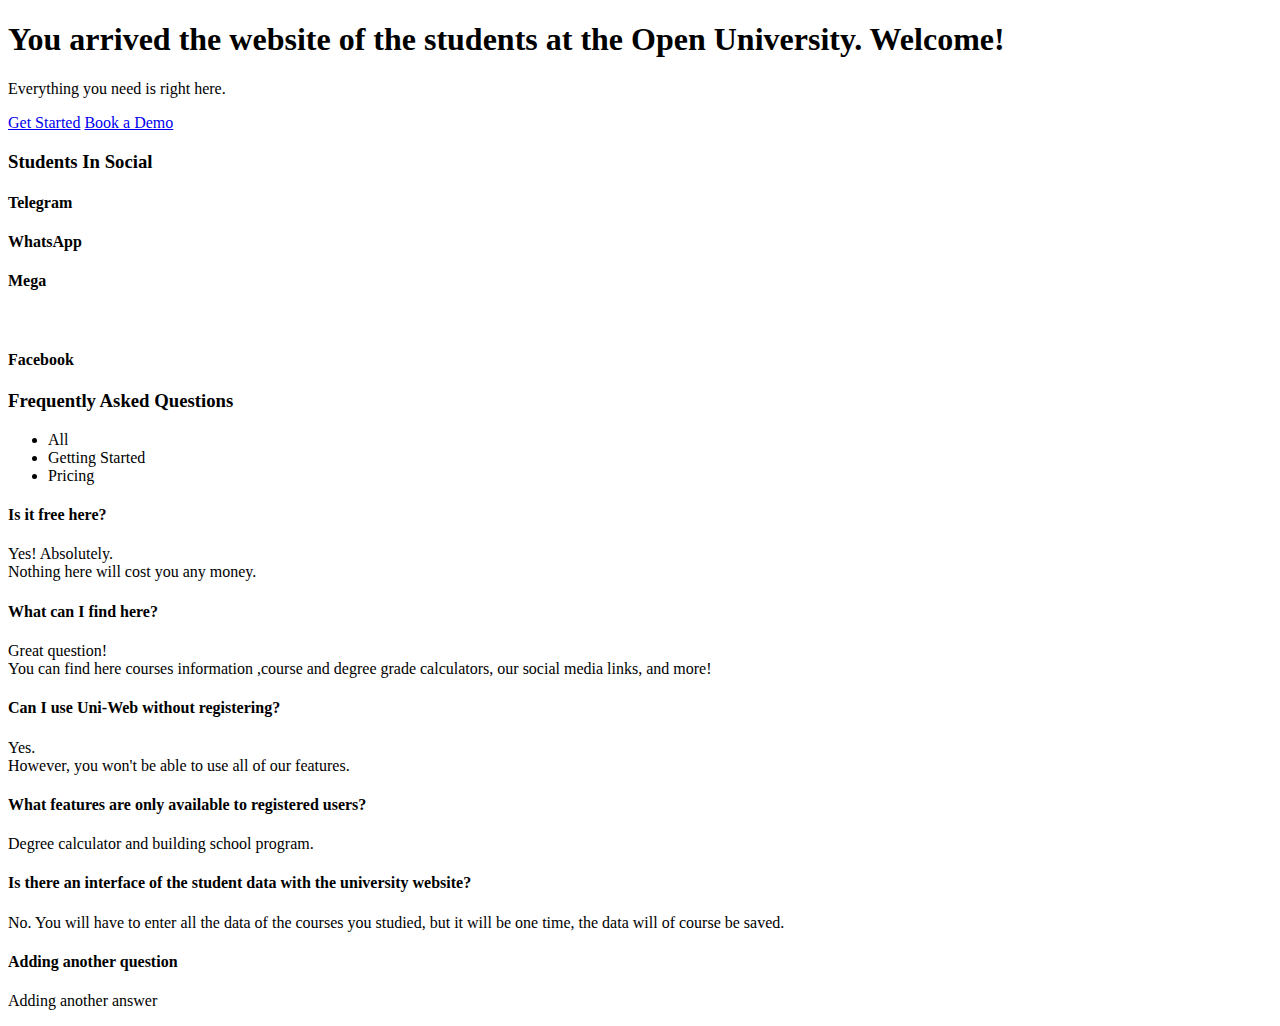
<file: src/main/resources/templates/index.html>
<!DOCTYPE html>
<html lang="en"
      xmlns:th="http://thymeleaf.org"
      xmlns:layout="http://www.ultra.net.nz/thymeleaf/layout"
      layout:decorate="~{layout}">
<head>
    <meta charset="UTF-8" />
    <meta name="viewport"
          content="width=device-width, initial-scale=1.0" />
    <title>Uni Web</title>


</head>
<body layout:fragment="body">
    
    <!-- Hero -->
    <section class="hero">
        <div class="container">
            <div class="hero-content">
                <h1 class="hero-heading text-xxl">
                    You arrived the website of the students at the Open University. Welcome!
                </h1>
                <p class="hero-text">
                    Everything you need is right here.
                </p>
                <div class="hero-buttons">
                    <a href="#"
                       class="btn btn-primary">Get Started</a>
                    <a href="#"
                       class="btn"
                    ><i class="fas fa-laptop"></i> Book a Demo</a
                    >
                </div>
            </div>
        </div>
    </section>
    
    <!-- Testimonials -->
    <section class="testimonials bg-black">
        <div class="container-xsm">
            <h3 class="testimonials-heading text-xl">
                Students In Social
            </h3>
            <div class="testimonials-grid">
                <div class="card">
                    <h4 class="card-title">Telegram</h4>
                    <a target="_blank"
                       href="https://t.me/OpenuCS">
                        <i class="card-icon telegram fa-brands fa-telegram"
                        ></i></a>
                </div>
                
                <div class="card">
                    <h4 class="card-title">WhatsApp</h4>
                    <a target="_blank"
                       href="https://api.whatsapp.com/send/?phone=97297782222&text&type=phone_number&app_absent=0">
                        <i class="card-icon whatsApp fa-brands fa-whatsapp"
                        ></i></a>
                </div>
                
                <div class="card">
                    <h4 class="card-title">Mega</h4>
                    <a target="_blank"
                       href="https://mega.nz/folder/0Sg0iD4B#0OPF1JJgFjtYoJuStlsCtA">
                        <img th:src="@{/images/mega.png}"
                             class="card-icon"
                        ></img></a>
                </div>
                <div class="card">
                    <h4 class="card-title">Facebook</h4>
                    <a target="_blank"
                       href="https://www.facebook.com/groups/cs.students.openu?locale=he_IL">
                        <i class="card-icon facebook fa-brands fa-facebook"
                        ></i></a>
                </div>
            </div>
        </div>
    </section>
    
    
    <!-- FAQ -->
    <section id="questions"
             class="faq bg-light">
        <div class="container-sm">
            <h3 class="text-xl text-center">Frequently Asked Questions</h3>
            <ul class="faq-menu">
                <li class="active">All</li>
                <li>Getting Started</li>
                <li>Pricing</li>
            </ul>
            <div class="faq-content">
                <div class="faq-group">
                    <div class="faq-group-header">
                        <h4 class="text-md">
                            Is it free here?
                        </h4>
                        <i class="fas fa-minus"></i>
                    </div>
                    <div class="faq-group-body open">
                        <p>
                            Yes! Absolutely. <br>Nothing here will cost you any money.
                        </p>
                    </div>
                </div>
                
                <div class="faq-group">
                    <div class="faq-group-header">
                        <h4 class="text-md">
                            What can I find here?
                        </h4>
                        <i class="fas fa-plus"></i>
                    </div>
                    <div class="faq-group-body">
                        <p>
                            Great question!<br>You can find here courses information ,course and degree grade
                            calculators, our social media links, and more!
                        </p>
                    </div>
                </div>
                
                <div class="faq-group">
                    <div class="faq-group-header">
                        <h4 class="text-md">
                            Can I use Uni-Web without registering?
                        </h4>
                        <i class="fas fa-plus"></i>
                    </div>
                    <div class="faq-group-body">
                        <p>
                            Yes. <br>However, you won't be able to use all of our features.
                        </p>
                    </div>
                </div>
                
                <div class="faq-group">
                    <div class="faq-group-header">
                        <h4 class="text-md">
                            What features are only available to registered users?
                        </h4>
                        <i class="fas fa-plus"></i>
                    </div>
                    <div class="faq-group-body">
                        <p>
                            Degree calculator and building school program.
                        </p>
                    </div>
                </div>
                
                <div class="faq-group">
                    <div class="faq-group-header">
                        <h4 class="text-md">Is there an interface of the student data with the university website?</h4>
                        <i class="fas fa-plus"></i>
                    </div>
                    <div class="faq-group-body">
                        <p>
                            No.
                            You will have to enter all the data of the courses you studied, but it will be one time, the
                            data will of course be saved.
                        </p>
                    </div>
                </div>
                
                <div class="faq-group">
                    <div class="faq-group-header">
                        <h4 class="text-md">
                            Adding another question
                            <!--                   TODO         -->
                        </h4>
                        <i class="fas fa-plus"></i>
                    </div>
                    <div class="faq-group-body">
                        <p>
                            Adding another answer
                            <!--                   TODO         -->
                        
                        </p>
                    </div>
                </div>
            </div>
        </div>
    </section>


</body>
</html>
</file>
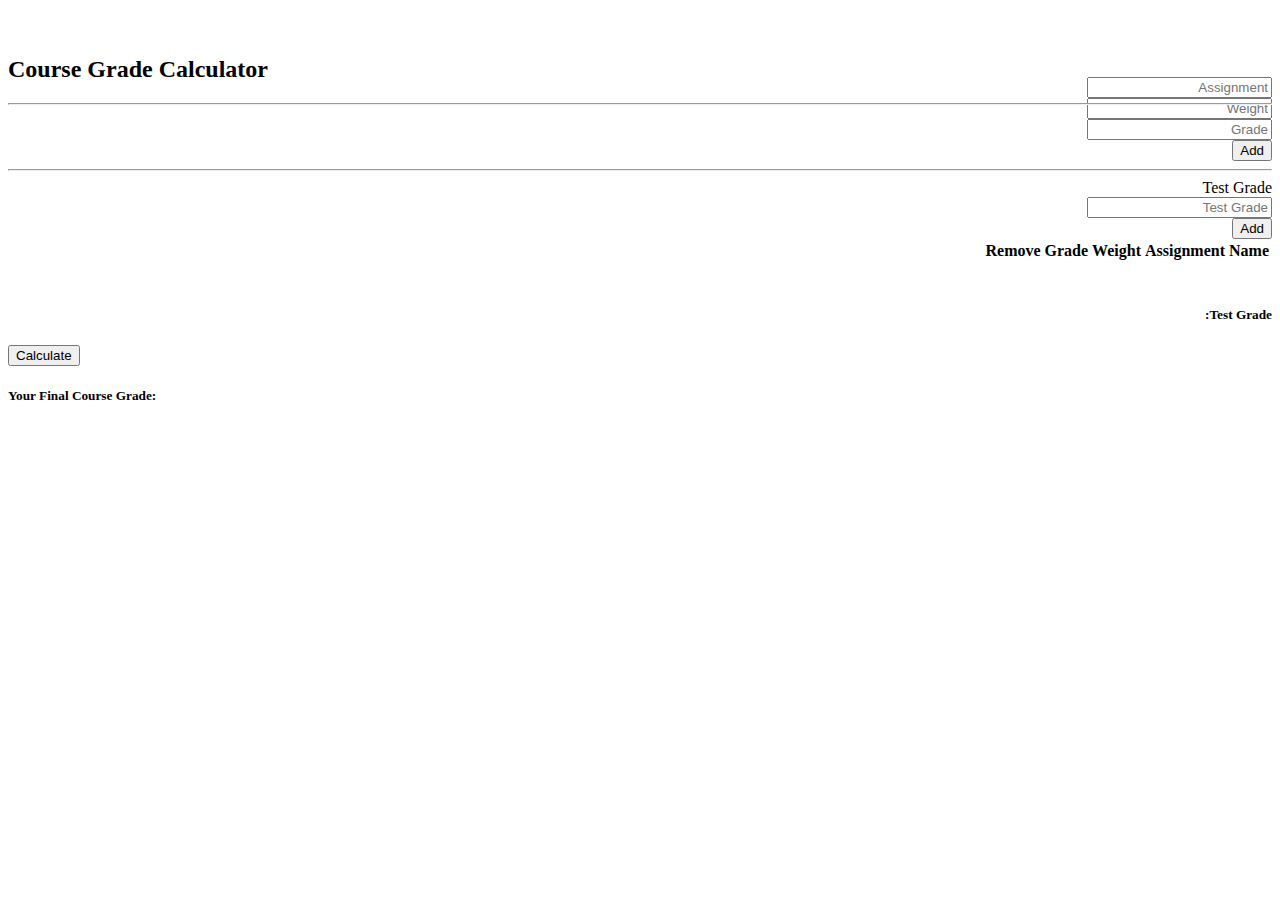
<file: src/main/resources/templates/calculator.html>
<!DOCTYPE html>
<html lang="en"
      xmlns:th="http://www.thymeleaf.org"
      xmlns:layout="http://www.ultraq.net.nz/thymeleaf/layout"
      layout:decorate="~{layout}">
<head>
    <meta charset="UTF-8">
    <meta name="viewport"
          content="width=device-width, initial-scale=1">
    <!--    <script src="../static/js/input.js"></script>-->
    
    <title>Course Grade Calculator</title>
</head>
<body layout:fragment="body">
    
    
    <!--    Title-->
    <div class="container"
         style="position: sticky; top: 56px; z-index: 1000; ">
        <section class="p-5 p-lg-0 pt-lg-5 text-sm-start">
            <h2 class="text-center color ">Course Grade Calculator </h2>
            <hr>
            <!-- Additional content in the section -->
        </section>
    </div>
    
    <!--    Form-->
    <section class="p-5 p-lg-0 pt-lg-5 ">
        <div class="half-width-container"
             dir="rtl">
            <form action="#"
                  th:action="@{/course-grade/calculator}"
                  th:object="${assignment}"
                  method="POST">
                <div class="row g-3">
                    <div class="col">
                        <!--                        <label class="form-label">Assignment Name:</label>-->
                        <input class="form-control"
                               type="text"
                               th:field="*{name}"
                               placeholder="Assignment"
                               required>
                    </div>
                    <div class="col">
                        <!--                        <label class="form-label">Weight:</label>-->
                        <input class="form-control"
                               type="number"
                               th:field="*{weight}"
                               placeholder="Weight"
                               required>
                    </div>
                    <div class="col">
                        <!--                        <label class="form-label">Grade:</label>-->
                        <input class="form-control"
                               type="number"
                               th:field="*{grade}"
                               placeholder="Grade"
                               required>
                    
                    </div>
                    
                    <div class="col">
                        <button type="submit"
                                class="btn btn-light">Add
                        </button>
                    </div>
                </div>
            
            
            </form>
            
            
            <hr>
        </div>
        
        
        <div class="half-width-container"
             dir="rtl">
            <form action="#"
                  th:action="@{/course-grade/addTest}"
                  th:object="${coursegrade}"
                  method="POST">
                <div class="row g-3">
                    <div class="col text-center">
                        <label class="col-form-label">Test Grade</label>
                    </div>
                    <div class="col-6">
                        <input class="form-control"
                               type="number"
                               th:field="*{testGrade}"
                               placeholder="Test Grade"
                               required>
                    </div>
                    <div class="col">
                        <button type="submit"
                                class="btn btn-light">Add
                        </button>
                    
                    </div>
                </div>
            </form>
        
        </div>
    
    </section>
    
    <!--    Table-->
    <section class="p-5 p-lg-0 pt-lg-5 text-center ">
        <div class="half-width-container"
             dir="rtl">
            <table class="table table-striped "
                   th:if="${!coursegrade.assignments.isEmpty()}">
                <thead>
                <tr>
                    <th>Assignment Name</th>
                    <th>Weight</th>
                    <th>Grade</th>
                    <th>Remove</th>
                </tr>
                </thead>
                <tbody>
                <tr th:each="tempAssignment : ${assignments}">
                    <td class="col-3"
                        th:text="${tempAssignment.name}"></td>
                    <td class="col-3"
                        th:text="${tempAssignment.weight.intValue()}"></td>
                    <td class="col-3"
                        th:text="${tempAssignment.grade.intValue()}"></td>
                    <td>
                        <a th:href="@{/course-grade/remove(id=${tempAssignment.id})}">
                            <i class="bi bi-x-circle red-icon"></i></a>
                    </td>
                </tr>
                </tbody>
            </table>
            
            <!-- Display Test Grade -->
            <br>
            <div th:if="${coursegrade.testGrade != null}"
                 dir="rtl">
                <h5>
                    Test Grade: <span th:text="${coursegrade.testGrade.intValue()}"></span>
                </h5>
            </div>
        </div>
    </section>
    
    <!--   Calc Button-->
    <section class="m-5"
             th:if="${coursegrade.testGrade != null && !coursegrade.assignments.isEmpty()}">
        <div class="half-width-container text-center">
            <form action="#"
                  th:action="@{/course-grade/calc}"
                  method="POST">
                <button type="submit"
                        class="btn btn-success custom-btn-width">
                    Calculate
                </button>
            </form>
        
        </div>
    </section>
    
    <!-- Display Grade -->
    <section th:if="${coursegrade.courseFinalGrade != null}"
             class="m-5">
        <div class="half-width-container text-center">
            <div>
                <h5 class="primary">
                    Your Final Course Grade:<span th:text="${coursegrade.courseFinalGrade}"></span>
                </h5>
            </div>
        </div>
    </section>
    
    <!--    <script src="https://cdn.jsdelivr.net/npm/bootstrap@5.3.0/dist/js/bootstrap.bundle.min.js"></script>-->
    <!--    <script src="https://cdnjs.cloudflare.com/ajax/libs/font-awesome/5.15.1/js/all.min.js"-->
    <!--            integrity="sha384-xRtP9ZHvRyzy0fzzy2ndszHg5Hz6qzA7qz8c7nF4L1Fh9SKC2dJEdD0xI4TEtW2S"-->
    <!--            crossorigin="anonymous"></script>-->
    <script>
        // You can add your form submission logic here
        document.getElementById('contactForm').addEventListener('submit', function (event) {
            event.preventDefault();
            // Add your form submission logic here
        });
    </script>

</body>
</html>
</file>
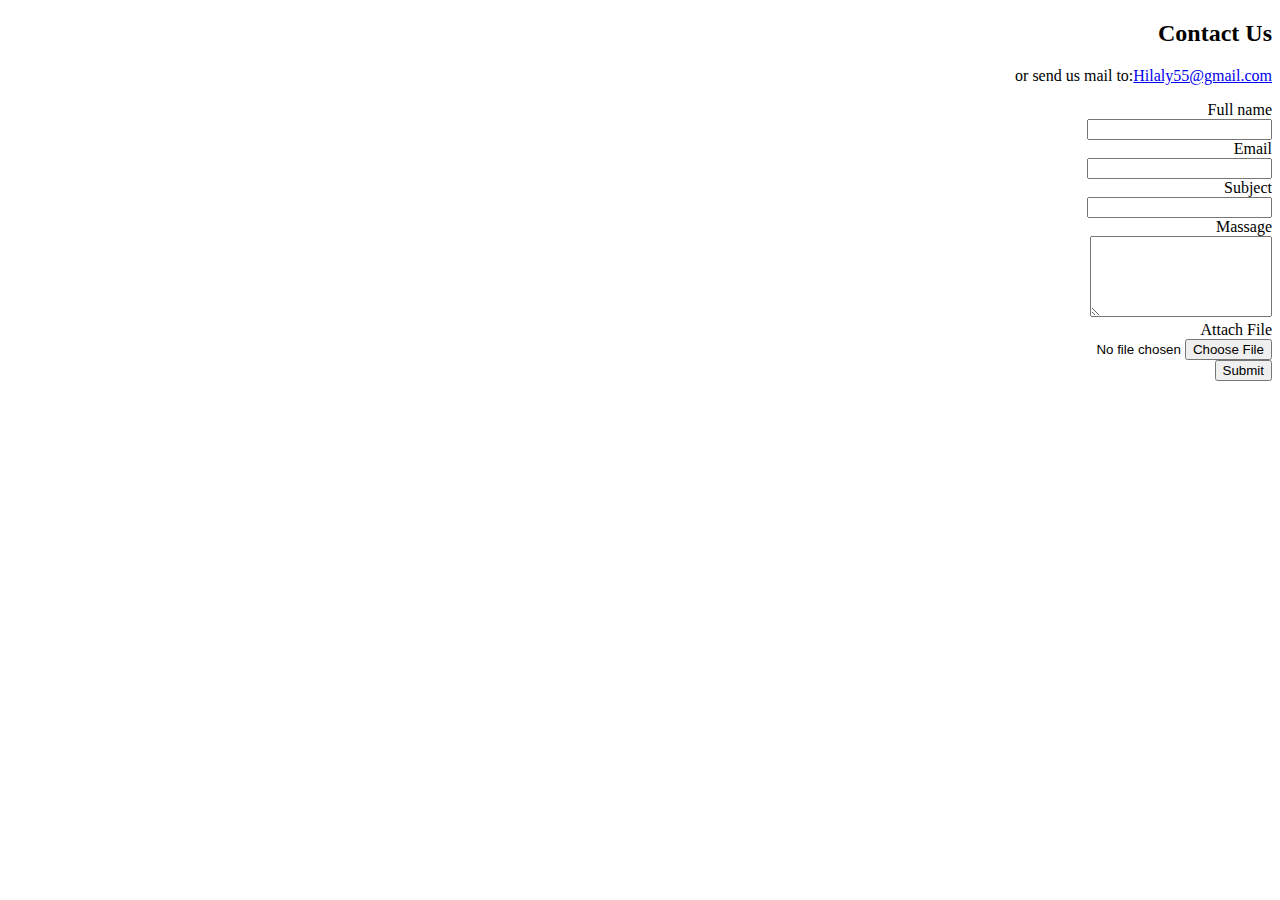
<file: src/main/resources/templates/contact-form.html>
<!DOCTYPE html>
<html lang="en"
      xmlns:th="http://www.thymeleaf.org"
      xmlns:layout="http://www.ultraq.net.nz/thymeleaf/layout"
      layout:decorate="~{layout}">

<head>
    <meta charset="UTF-8">
    
    <meta name="viewport"
          content="width=device-width, initial-scale=1, shrink-to-fit=no">
    
    <title>Contact</title>

</head>
<body layout:fragment="body"
      class="d-flex flex-column h-100">
    
    
    <section class="p-5 p-lg-0 pt-lg-5 ">
        <div class="contact-container"
             dir="rtl">
            <div class="row justify-content-center">
                <div class="col-md-8">
                    <div class="card">
                        <div class="card-header bg-primary text-white">
                            <h2 class="card-title text-center">Contact Us</h2>
                        </div>
                        <div class="card-body">
                            <p class="mb-4">or send us mail
                                            to:<a href="mailto:hilaly55@gmail.com">Hilaly55@gmail.com</a>
                            </p>
                            <form th:action="@{/contact}"
                                  id="contactForm"
                                  method="POST"
                                  enctype="multipart/form-data">
                                <div class="mb-3">
                                    <label for="fullName"
                                           class="form-label">Full name</label>
                                    <div class="input-group">
                                        <span class="input-group-text"><i class="bi bi-person"></i></span>
                                        <input type="text"
                                               class="form-control form-control-sm"
                                               id="fullName"
                                               name="fullName"
                                               required>
                                    </div>
                                </div>
                                <div class="mb-3">
                                    <label for="email"
                                           class="form-label">Email</label>
                                    <div class="input-group">
                                        <span class="input-group-text"><i class="bi bi-envelope"></i></span>
                                        <input type="email"
                                               class="form-control form-control-sm"
                                               id="email"
                                               name="email"
                                               required>
                                    </div>
                                </div>
                                <div class="mb-3">
                                    <label for="subject"
                                           class="form-label">Subject</label>
                                    <div class="input-group">
                                        <span class="input-group-text"><i class="bi bi-card-text"></i></span>
                                        <input type="text"
                                               class="form-control form-control-sm"
                                               id="subject"
                                               name="subject"
                                               required>
                                    </div>
                                </div>
                                <div class="mb-3">
                                    <label for="content"
                                           class="form-label">Massage</label>
                                    <div class="input-group">
                                        <span class="input-group-text"><i class="bi bi-textarea-resize"></i></span>
                                        <textarea class="form-control form-control-sm"
                                                  id="content"
                                                  name="content"
                                                  rows="5"
                                                  required>
                                            
                                        </textarea>
                                    </div>
                                </div>
                                
                                <div class="mb-3">
                                    <label
                                            class="form-label">Attach File</label>
                                    <div class="input-group">
                                        <input class="form-control"
                                               type="file"
                                               name="attachment" />
                                    </div>
                                </div>
                                
                                
                                <div class="mb-3 text-center">
                                    <button type="submit"
                                            class="btn btn-primary">Submit
                                    </button>
                                </div>
                            
                            </form>
                        </div>
                    </div>
                </div>
            </div>
            
            <!-- Add this section at the end of your Thymeleaf template -->
            <div th:if="${confirmationMessage}"
                 class="alert alert-success text-center">
                <p th:text="${confirmationMessage}"></p>
            </div>
        </div>
    </section>


</body>
</html>
</file>
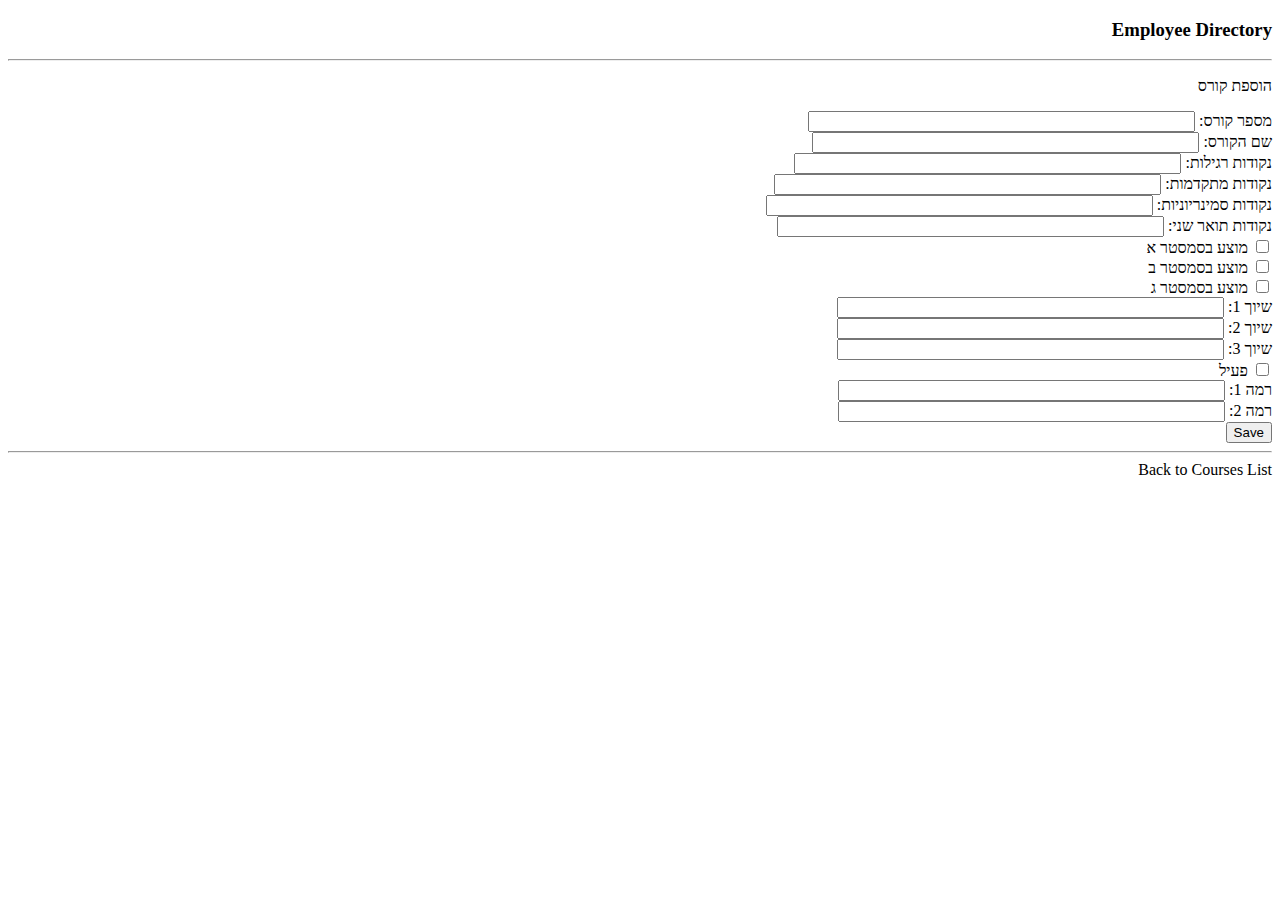
<file: src/main/resources/templates/course-form.html>
<!DOCTYPE html>
<html lang="en"
      xmlns:th="http://www.thymeleaf.org"
      xmlns:layout="http://www.ultraq.net.nz/thymeleaf/layout"
      layout:decorate="~{layout}">

<head>
    <meta charset="UTF-8">
    <meta name="viewport"
          content="width=device-width, initial-scale=1">
    <title>Save Course</title>
</head>

<body layout:fragment="body">
    <div dir="rtl"
         class="container">
        <h3>Employee Directory</h3>
        <hr>
        
        <p class="h4 mb-4">הוספת קורס</p>
        
        <form action="#"
              th:action="@{/courses/save}"
              th:object="${courses}"
              method="POST">
            
            
            <!-- Add a hidden form field to handle the update - this tells the app which employee to update-->
            <input type="hidden"
                   th:field="*{id}">
            
            <div class="mb-3">
                <label for="courseNum"
                       class="form-label"> מספר קורס:</label>
                <input type="number"
                       min="1"
                       id="courseNum"
                       th:field="*{courseNum}"
                       class="form-control"
                       style="width: 30%;">
            </div>
            
            
            <div class="mb-3">
                <label for="courseTitle"
                       class="form-label">שם הקורס:</label>
                <input type="text"
                       id="courseTitle"
                       th:field="*{courseTitle}"
                       class="form-control"
                       style="width: 30%;">
            </div>
            
            <div class="mb-3">
                <label for="regularCredits"
                       class="form-label">נקודות רגילות:</label>
                <input type="number"
                       id="regularCredits"
                       th:field="*{regularCredits}"
                       class="form-control"
                       style="width: 30%;">
            </div>
            
            <div class="mb-3">
                <label for="advanceCredits"
                       class="form-label">נקודות מתקדמות:</label>
                <input type="number"
                       id="advanceCredits"
                       th:field="*{advanceCredits}"
                       class="form-control"
                       style="width: 30%;">
            </div>
            
            <div class="mb-3">
                <label for="advancedSeminaryCredits"
                       class="form-label">נקודות סמינריוניות:</label>
                <input type="number"
                       id="advancedSeminaryCredits"
                       th:field="*{advancedSeminaryCredits}"
                       class="form-control"
                       style="width: 30%;">
            </div>
            
            <div class="mb-3">
                <label for="secondDegreeCredits"
                       class="form-label">נקודות תואר שני:</label>
                <input type="number"
                       id="secondDegreeCredits"
                       th:field="*{secondDegreeCredits}"
                       class="form-control"
                       style="width: 30%;">
            </div>
            
            
            <div class="mb-3 form-check">
                <input type="checkbox"
                       id="offeredInFallSemester"
                       th:field="*{offeredInFallSemester}"
                       class="form-check-input">
                <label for="offeredInFallSemester"
                       class="form-check-label">מוצע בסמסטר א</label>
            </div>
            
            
            <div class="mb-3 form-check">
                <input type="checkbox"
                       id="offeredInSpringSemester"
                       th:field="*{offeredInSpringSemester}"
                       class="form-check-input">
                <label for="offeredInSpringSemester"
                       class="form-check-label">מוצע בסמסטר ב</label>
            </div>
            
            <div class="mb-3 form-check">
                <input type="checkbox"
                       id="offeredInSummerSemester"
                       th:field="*{offeredInSummerSemester}"
                       class="form-check-input">
                <label for="offeredInSummerSemester"
                       class="form-check-label">מוצע בסמסטר ג</label>
            </div>
            
            <div class="mb-3">
                <label for="association1"
                       class="form-label">שיוך 1:</label>
                <input type="text"
                       id="association1"
                       th:field="*{association1}"
                       class="form-control"
                       style="width: 30%;">
            </div>
            
            <div class="mb-3">
                <label for="association2"
                       class="form-label">שיוך 2:</label>
                <input type="text"
                       id="association2"
                       th:field="*{association2}"
                       class="form-control"
                       style="width: 30%;">
            </div>
            
            <div class="mb-3">
                <label for="association3"
                       class="form-label">שיוך 3:</label>
                <input type="text"
                       id="association3"
                       th:field="*{association3}"
                       class="form-control"
                       style="width: 30%;">
            </div>
            
            <div class="mb-3 form-check">
                <input type="checkbox"
                       id="available"
                       th:field="*{available}"
                       class="form-check-input">
                <label for="available"
                       class="form-check-label">פעיל</label>
            </div>
            
            <div class="mb-3">
                <label for="level1"
                       class="form-label">רמה 1:</label>
                <input type="text"
                       id="level1"
                       th:field="*{level1}"
                       class="form-control"
                       style="width: 30%;">
            </div>
            
            <div class="mb-3">
                <label for="level2"
                       class="form-label">רמה 2:</label>
                <input type="text"
                       id="level2"
                       th:field="*{level2}"
                       class="form-control"
                       style="width: 30%;">
            </div>
            
            
            <button type="submit"
                    class="btn btn-info col-2">Save
            </button>
        
        
        </form>
        
        <hr>
        <a th:href="@{/courses/list}">Back to Courses List</a>
    </div>

</body>

</html>
</file>
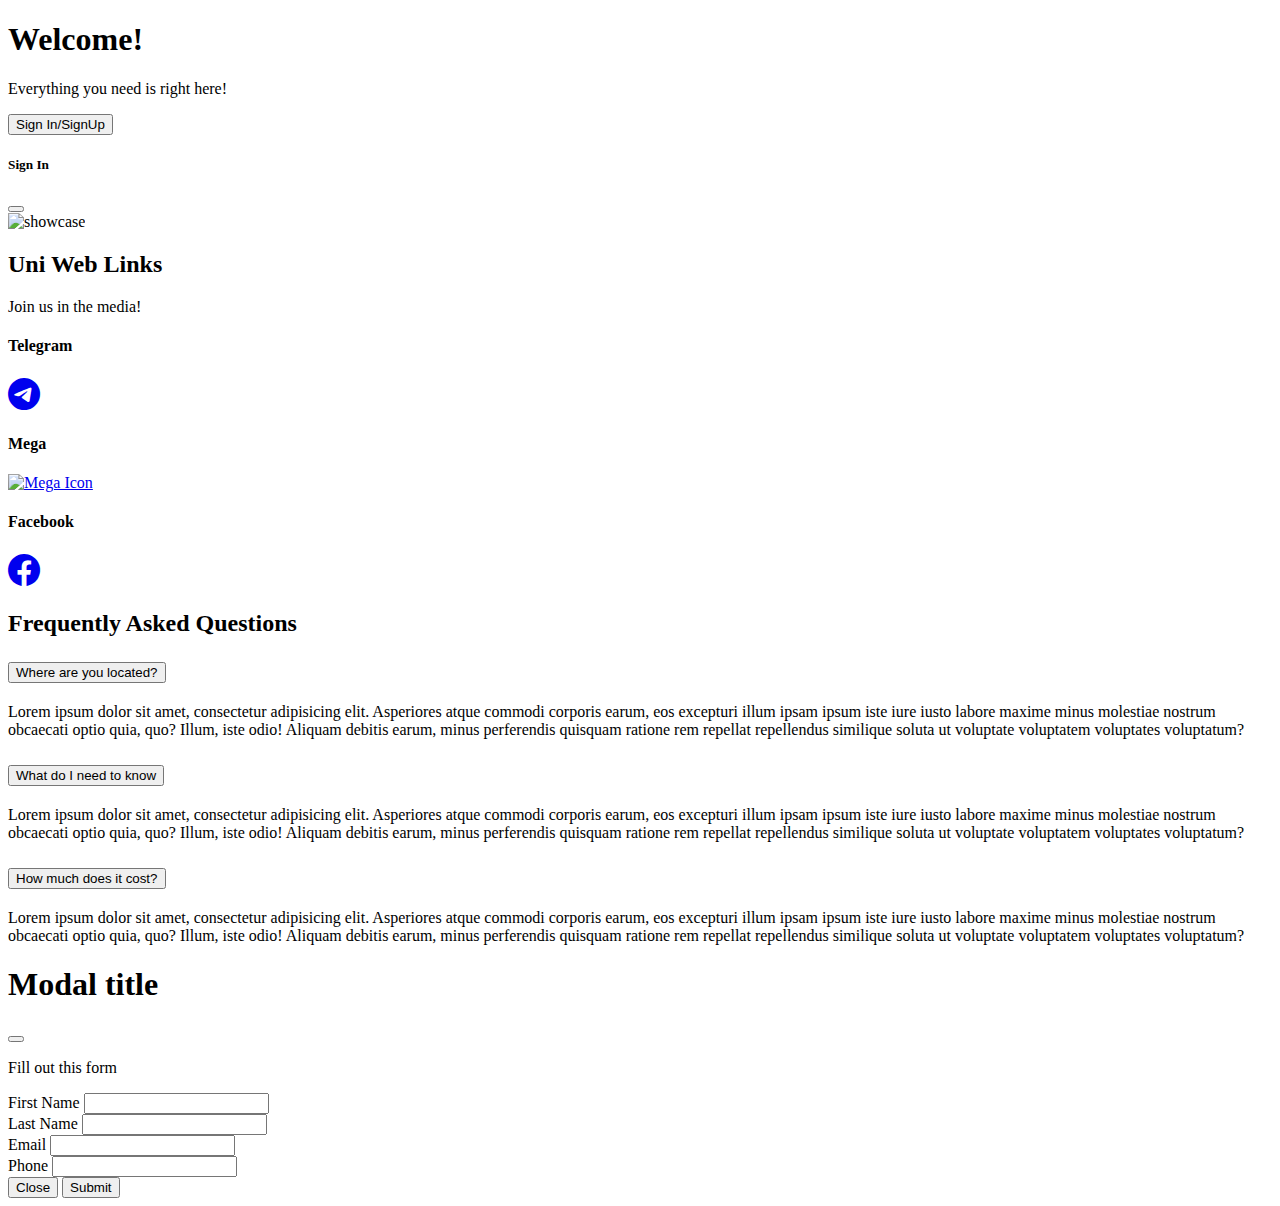
<file: src/main/resources/templates/home.html>
<!DOCTYPE html>
<html lang="en"
      xmlns:th="http://thymeleaf.org"
      xmlns:layout="http://www.ultra.net.nz/thymeleaf/layout"
      layout:decorate="~{layout}">
<head>
    <meta charset="UTF-8">
    <meta name="viewport"
          content="width=device-width, initial-scale=1">
    
    <link href="https://cdn.jsdelivr.net/npm/bootstrap@5.3.2/dist/css/bootstrap.min.css"
          rel="stylesheet"
          integrity="sha384-T3c6CoIi6uLrA9TneNEoa7RxnatzjcDSCmG1MXxSR1GAsXEV/Dwwykc2MPK8M2HN"
          crossorigin="anonymous">
    <link href="https://cdn.jsdelivr.net/npm/bootstrap-icons@1.5.0/font/bootstrap-icons.css"
          rel="stylesheet" />
    <title>Uni Web</title>


</head>
<body layout:fragment="body">
    
    <!--    Showcase-->
    <section class=" text-emphasis-secondary p-5 p-lg-0 pt-lg-5 text-center text-sm-start">
        <div class="container">
            <div class="d-sm-flex align-items-center justify-content-between ">
                <div class="text-center">
                    <h1>Welcome!</h1>
                    <p class="lead my-4 text-center color bold">
                        Everything you need is right here! </p>
                    
                    <!-- Modal button -->
                    <button
                            th:if="${!#authorization.expression('isAuthenticated()')}"
                            class="btn btn-primary btn-lg"
                            data-bs-toggle="modal"
                            data-bs-target="#loginModal">Sign In/SignUp
                    </button>
                    
                    <!-- Login Modal -->
                    <div class="modal fade"
                         id="loginModal"
                         tabindex="-1"
                         aria-labelledby="loginModalLabel"
                         aria-hidden="true">
                        <div class="modal-dialog">
                            <div class="modal-content">
                                <div class="modal-header bg-info">
                                    <h5 class="modal-title text-light"
                                        id="loginModalLabel">Sign In</h5>
                                    <button type="button"
                                            class="btn-close"
                                            data-bs-dismiss="modal"
                                            aria-label="Close"></button>
                                </div>
                                <!-- Replace the content with the login form fragment -->
                                <!--                                <div th:include="fragments/login-form :: login-form-content"></div>-->
                            
                            </div>
                        </div>
                    </div>
                
                
                </div>
                
                
                <img class="img-fluid w-50 d-none d-sm-block"
                     th:src="@{img/collage.webp}"
                     alt="showcase">
            
            </div>
        </div>
    </section>
    
    <!--        Instructors-->
    <section id="instructors"
             class="p-5">
        <div class="container">
            <h2 class="text-center">Uni Web Links</h2>
            <p class="lead text-center  mb-5">
                Join us in the media!
            </p>
            <div class="row g-4 mx-auto justify-content-center">
                <div class="col-md-6 col-lg-3">
                    <div class="card bg-light h-100">
                        <div class="card-body text-center">
                            <h4 class="card-title mb-3">Telegram</h4>
                            <a target="_blank"
                               href="https://t.me/OpenuCS"><i class="bi bi-telegram mx-1"
                                                              style="font-size: 2em;"></i></a>
                        </div>
                    </div>
                </div>
                <div class="col-md-6 col-lg-3">
                    <div class="card bg-light h-100">
                        <div class="card-body text-center">
                            <h4 class="card-title mb-3">Mega</h4>
                            <a target="_blank"
                               href="https://mega.nz/folder/0Sg0iD4B#0OPF1JJgFjtYoJuStlsCtA">
                                <img th:src="@{img/mega.png}"
                                     alt="Mega Icon"
                                     style="width: 2em; height: 2em;">
                            </a>
                        </div>
                    </div>
                </div>
                <div class="col-md-6 col-lg-3">
                    <div class="card bg-light h-100">
                        <div class="card-body text-center">
                            <h4 class="card-title mb-3">Facebook</h4>
                            <a target="_blank"
                               href="https://www.facebook.com/groups/cs.students.openu/"><i class="bi bi-facebook mx-1"
                                                                                            style="font-size: 2em;"></i></a>
                        </div>
                    </div>
                </div>
            </div>
        </div>
    </section>
    
    <!--    Questions-->
    <section id="questions"
             class="p-5">
        
        <div class="container">
            <h2 class="text-center mb-4">Frequently Asked Questions</h2>
            
            <div class="accordion accordion-flush "
                 id="question">
                <!-- Item 1-->
                <div class="accordion-item">
                    <h2 class="accordion-header">
                        <button class="accordion-button collapsed"
                                type="button"
                                data-bs-toggle="collapse"
                                data-bs-target="#question-one">
                            Where are you located?
                        </button>
                    </h2>
                    <div id="question-one"
                         class="accordion-collapse collapse"
                         data-bs-parent="#accordionFlushExample">
                        <div class="accordion-body">
                            Lorem ipsum dolor sit amet, consectetur adipisicing elit. Asperiores atque commodi
                            corporis
                            earum, eos excepturi illum ipsam ipsum iste iure iusto labore maxime minus molestiae
                            nostrum
                            obcaecati optio quia, quo? Illum, iste odio! Aliquam debitis earum, minus
                            perferendis
                            quisquam ratione rem repellat repellendus similique soluta ut voluptate voluptatem
                            voluptates voluptatum?
                        </div>
                    </div>
                </div>
                <!-- Item 2-->
                <div class="accordion-item">
                    <h2 class="accordion-header">
                        <button class="accordion-button collapsed"
                                type="button"
                                data-bs-toggle="collapse"
                                data-bs-target="#question-two">
                            What do I need to know
                        </button>
                    </h2>
                    <div id="question-two"
                         class="accordion-collapse collapse"
                         data-bs-parent="#accordionFlushExample">
                        <div class="accordion-body">
                            Lorem ipsum dolor sit amet, consectetur adipisicing elit. Asperiores atque commodi
                            corporis
                            earum, eos excepturi illum ipsam ipsum iste iure iusto labore maxime minus molestiae
                            nostrum
                            obcaecati optio quia, quo? Illum, iste odio! Aliquam debitis earum, minus
                            perferendis
                            quisquam ratione rem repellat repellendus similique soluta ut voluptate voluptatem
                            voluptates voluptatum?
                        </div>
                    </div>
                </div>
                <!-- Item 3-->
                <div class="accordion-item">
                    <h2 class="accordion-header">
                        <button class="accordion-button collapsed"
                                type="button"
                                data-bs-toggle="collapse"
                                data-bs-target="#question-three">
                            How much does it cost?
                        </button>
                    </h2>
                    <div id="question-three"
                         class="accordion-collapse collapse"
                         data-bs-parent="#accordionFlushExample">
                        <div class="accordion-body">
                            Lorem ipsum dolor sit amet, consectetur adipisicing elit. Asperiores atque commodi
                            corporis
                            earum, eos excepturi illum ipsam ipsum iste iure iusto labore maxime minus molestiae
                            nostrum
                            obcaecati optio quia, quo? Illum, iste odio! Aliquam debitis earum, minus
                            perferendis
                            quisquam ratione rem repellat repellendus similique soluta ut voluptate voluptatem
                            voluptates voluptatum?
                        </div>
                    </div>
                </div>
            </div>
        </div>
    
    
    </section>
    
    <!-- Modal -->
    <div class="modal fade"
         id="enroll"
         tabindex="-1"
         aria-labelledby="enrollModalLabel"
         aria-hidden="true">
        <div class="modal-dialog">
            <div class="modal-content">
                <div class="modal-header">
                    <h1 class="modal-title fs-5"
                        id="enrollModalLabel">Modal title</h1>
                    <button type="button"
                            class="btn-close"
                            data-bs-dismiss="modal"
                            aria-label="Close"></button>
                </div>
                <div class="modal-body">
                    <p class="lead">Fill out this form</p>
                    <form action="">
                        <div class="mb-3">
                            <label for="first-name"
                                   class="col-form-label">
                                First Name
                            </label>
                            <input type="text"
                                   class="form-control"
                                   id="first-name">
                        </div>
                        <div class="mb-3">
                            <label for="last-name"
                                   class="col-form-label">
                                Last Name
                            </label>
                            <input type="text"
                                   class="form-control"
                                   id="last-name">
                        </div>
                        <div class="mb-3">
                            <label for="email"
                                   class="col-form-label">
                                Email
                            </label>
                            <input type="text"
                                   class="form-control"
                                   id="email">
                        </div>
                        <div class="mb-3">
                            <label for="phone"
                                   class="col-form-label">
                                Phone
                            </label>
                            <input type="text"
                                   class="form-control"
                                   id="phone">
                        </div>
                    </form>
                </div>
                <div class="modal-footer">
                    <button type="button"
                            class="btn btn-secondary"
                            data-bs-dismiss="modal">Close
                    </button>
                    <button type="button"
                            class="btn btn-primary">Submit
                    </button>
                </div>
            </div>
        </div>
    </div>


</body>
</html>
</file>
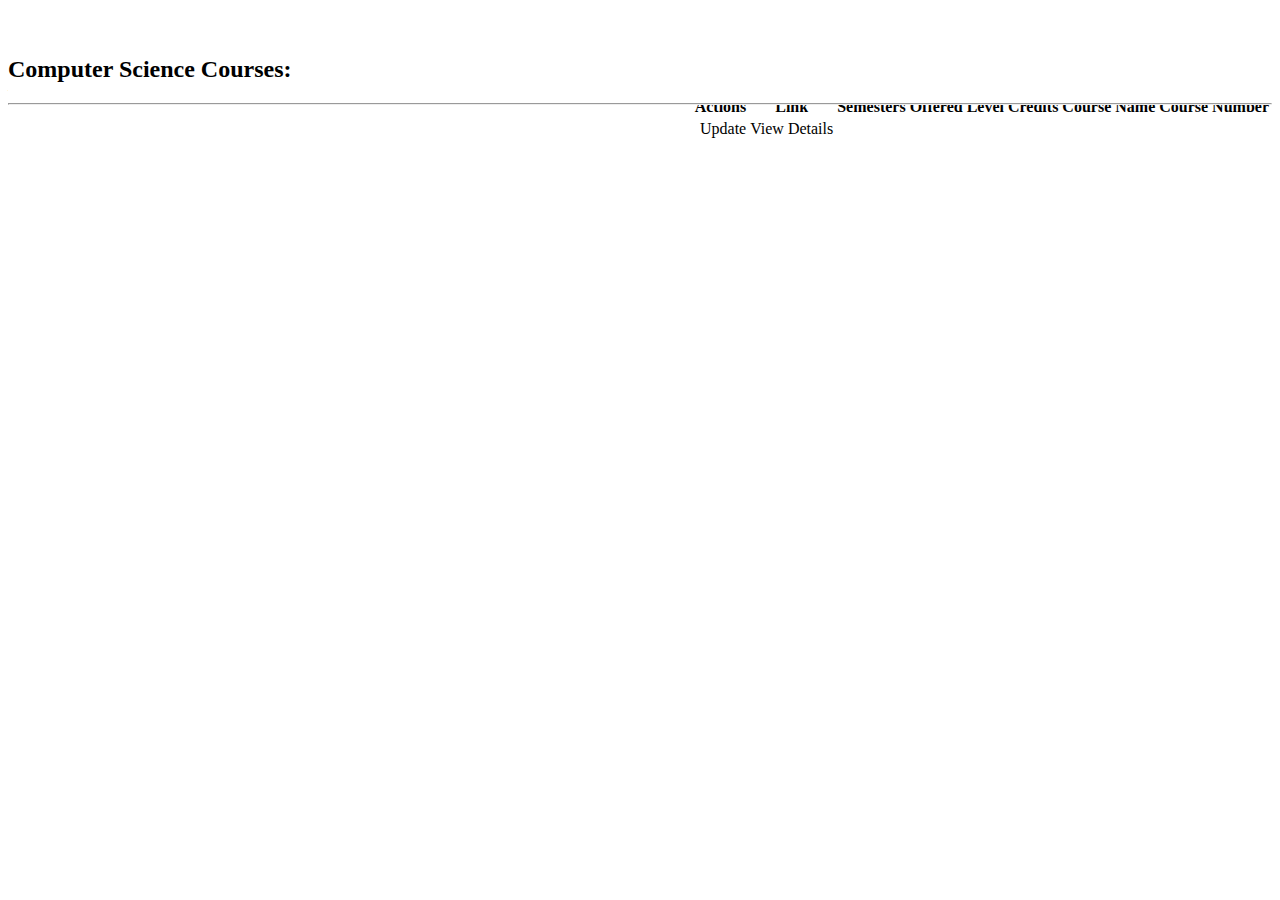
<file: src/main/resources/templates/list-courses.html>
<!DOCTYPE html>
<html lang="en"
      xmlns:th="http://www.thymeleaf.org"
      xmlns:layout="http://www.ultraq.net.nz/thymeleaf/layout"
      layout:decorate="~{layout}">
<head>
    <meta charset="UTF-8">
    <meta name="viewport"
          content="width=device-width, initial-scale=1">
    <title>Courses</title>
    
    <!-- Add DataTables CSS -->
    <link rel="stylesheet"
          type="text/css"
          href="https://cdn.datatables.net/1.11.5/css/jquery.dataTables.css">
    
    <!-- Add jQuery -->
    <script src="https://code.jquery.com/jquery-3.6.0.min.js"></script>
    
    <!-- Add DataTables JavaScript -->
    <script type="text/javascript"
            charset="utf8"
            src="https://cdn.datatables.net/1.11.5/js/jquery.dataTables.js"></script>

</head>

<body layout:fragment="body">
    
    <div class="container"
         style="position: sticky; top: 56px; z-index: 1000; background-color: white;">
        <section class="p-5 p-lg-0 pt-lg-5 text-sm-start">
            <h2 class="text-center"> Computer Science Courses:</h2>
            <p class="lead text-center">
            
            </p>
            <hr>
            <!-- Additional content in the section -->
        </section>
    </div>
    
    
    <section class="p-5 p-lg-0 pt-lg-5 text-sm-start ">
        <div class="container text-end">
            <a th:href="@{/courses/showFormForAdd}"
               class="btn btn-primary btn-sm mb-3">
                Add Course
            </a>
        </div>
        <div class="container"
             dir="rtl">
            <table class="table table-striped text-center"
                   id="coursesTable">
                <thead class="table-dark">
                <tr>
                    <th>Course Number</th>
                    <th>Course Name</th>
                    <th>Credits</th>
                    <th>Level</th>
                    <th>Semesters Offered</th>
                    <th>Link</th>
                    <th>Actions</th>
                </tr>
                </thead>
                
                <tbody>
                <tr th:each="tempCourse : ${courses}">
                    <td th:text="${tempCourse.courseNum}" />
                    <td th:text="${tempCourse.courseTitle}" />
                    <td th:text="${tempCourse.getCourseTotalCredits()}" />
                    <td th:text="${tempCourse.level()}" />
                    <td th:text="${tempCourse.offeredInSemesters()}" />
                    <td>
                        <a th:href="${tempCourse.link}"
                           target="_blank">
                            View Details
                        </a>
                    </td>
                    <td>
                        <!-- We save the id to prepopulate the form-->
                        <a th:href="@{/courses/showFormForUpdate(id=${tempCourse.id})}"
                           class="btn btn-info btn-sm">
                            Update
                        </a>
                    </td>
                
                </tr>
                </tbody>
            </table>
        </div>
    </section>
    
    
    <script>
        $(document).ready(function () {
            $('#coursesTable').DataTable({
                "pageLength": 25,
                "language": {
                    "search": "search by course number/course name:"
                },
                "fixedHeader": true
            });
        });
    </script>


</body>
</html>
</file>
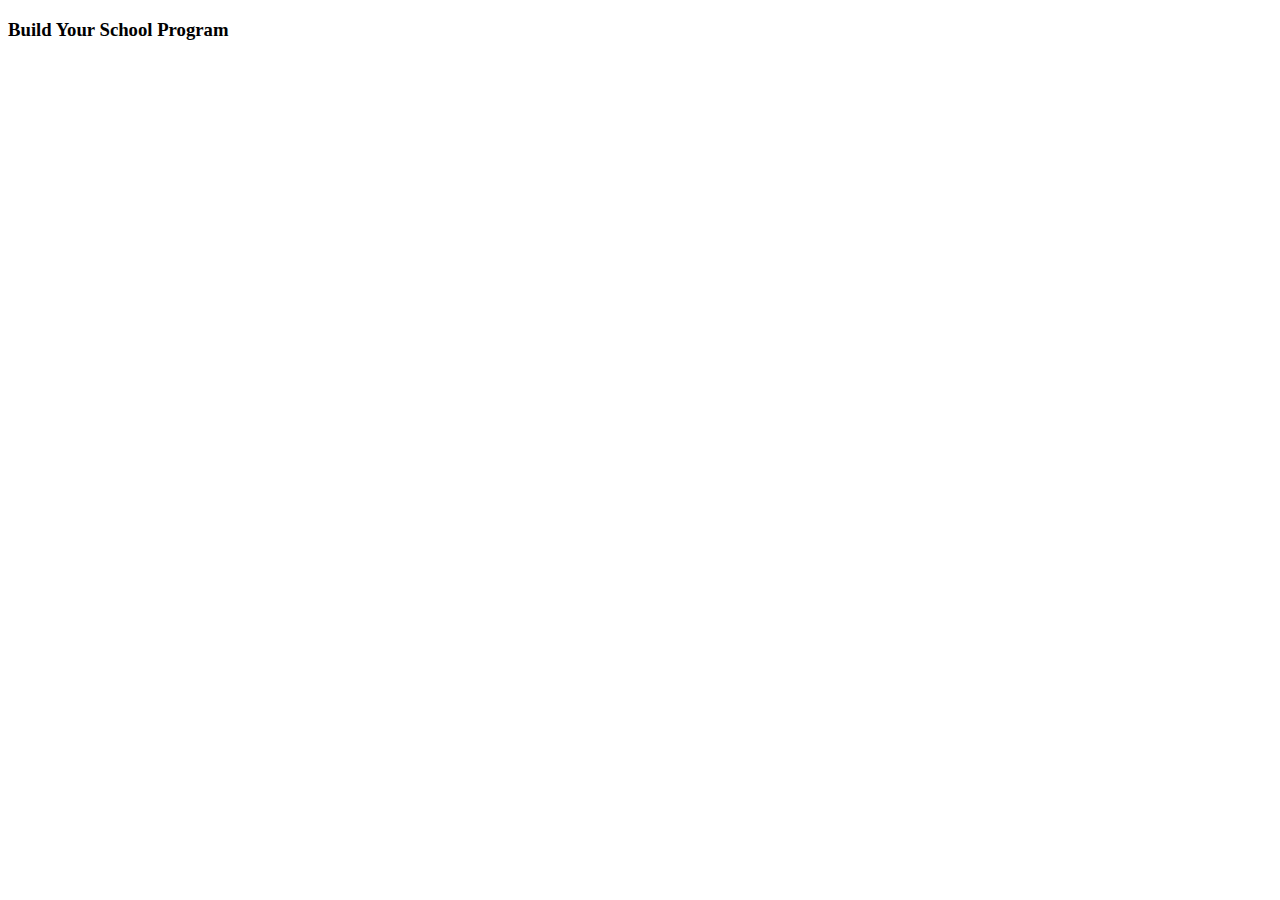
<file: src/main/resources/templates/profile.html>
<!DOCTYPE html>
<html lang="en"
      xmlns:th="http://www.thymeleaf.org"
      xmlns:layout="http://www.ultraq.net.nz/thymeleaf/layout"
      layout:decorate="~{layout}">
<head>
    <meta charset="UTF-8">
    <meta name="viewport"
          content="width=device-width, initial-scale=1">
    <title>Uni Web</title>
    <!--    <link href="https://cdn.jsdelivr.net/npm/bootstrap@5.3.2/dist/css/bootstrap.min.css"-->
    <!--          rel="stylesheet"-->
    <!--          integrity="sha384-T3c6CoIi6uLrA9TneNEoa7RxnatzjcDSCmG1MXxSR1GAsXEV/Dwwykc2MPK8M2HN"-->
    <!--          crossorigin="anonymous" />-->
    <!--    <link rel="stylesheet"-->
    <!--          href="https://cdn.jsdelivr.net/npm/bootstrap-icons@1.3.0/font/bootstrap-icons.css">-->
    <!--    <link rel="stylesheet"-->
    <!--          th:href="@{/static/css/style1.css}" />-->


</head>
<body layout:fragment="body"
      class="d-flex flex-column h-100">
    <!--    &lt;!&ndash; Navbar &ndash;&gt;-->
    <!--    <div th:insert="~{fragments/navbar}"></div>-->
    
    <!--    personal data-->
    <section></section>
    
    <!--building program-->
    <section class="p-5 p-lg-0 pt-lg-5  text-sm-start">
        <div class="container">
            <h3 class="text-center">Build Your School Program</h3>
        </div>
    </section>
    
    
    <!--    &lt;!&ndash;    Footer&ndash;&gt;-->
    <!--    <div th:insert="~{fragments/footer}"></div>-->

</body>
</html>
</file>
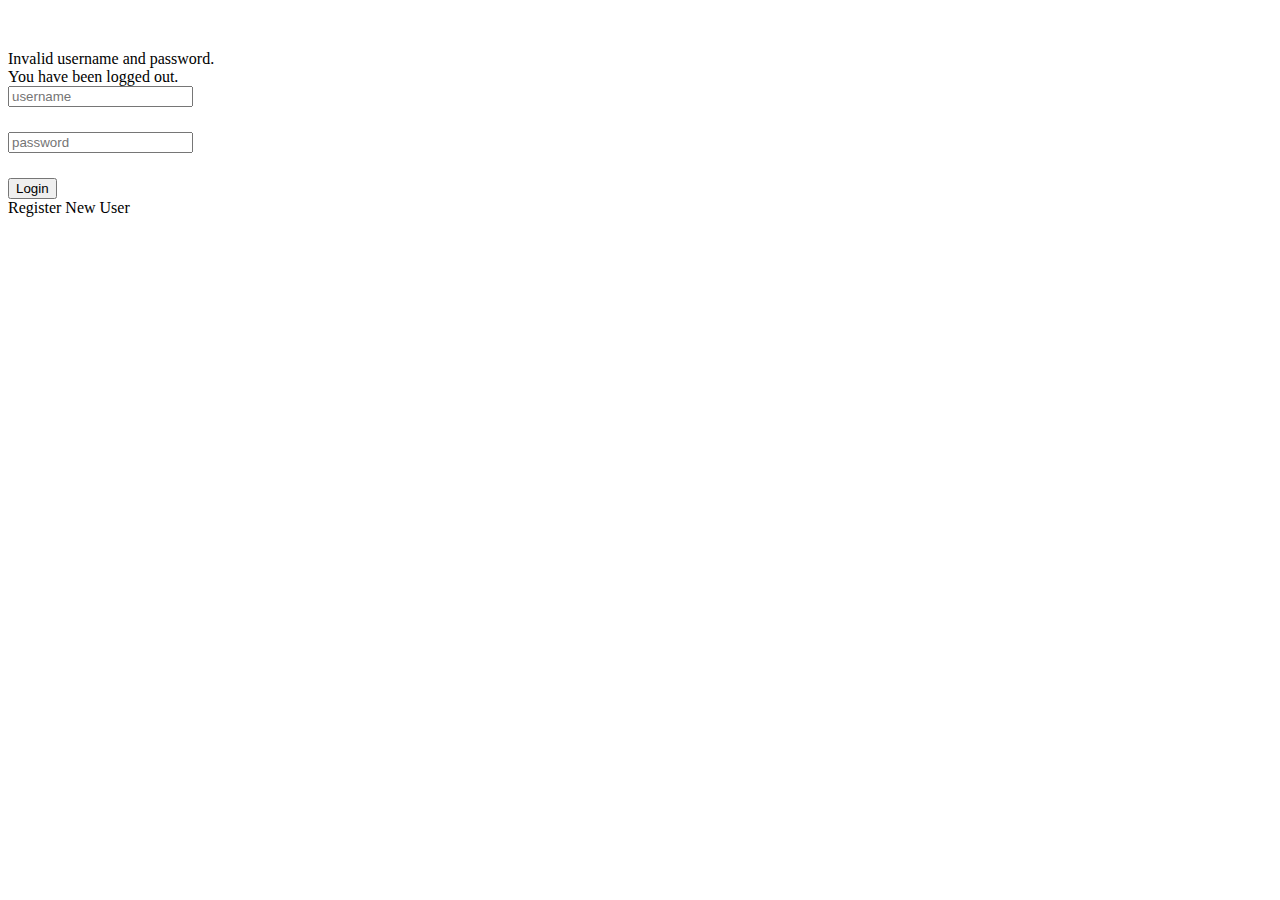
<file: src/main/resources/templates/fragments/login-form.html>
<!DOCTYPE html>
<html xmlns:th="http://www.thymeleaf.org"
      xmlns:layout="http://www.ultraq.net.nz/thymeleaf/layout"
      layout:decorate="~{layout}">

<head>
    <title>Login Page</title>
    <meta charset="utf-8">
    <meta name="viewport"
          content="width=device-width, initial-scale=1">
    <!--    <link href="https://cdn.jsdelivr.net/npm/bootstrap@5.2.3/dist/css/bootstrap.min.css"-->
    <!--          rel="stylesheet"-->
    <!--          integrity="sha384-rbsA2VBKQhggwzxH7pPCaAqO46MgnOM80zW1RWuH61DGLwZJEdK2Kadq2F9CUG65"-->
    <!--          crossorigin="anonymous">-->
    <!--    -->
    <!--    <link th:href="@{/css/style1.css}"-->
    <!--          rel="stylesheet">-->
</head>


<body layout:fragment="body">
    
    <div class="container text-center">
        <!--         th:fragment="login-form"-->
        
        <div id="loginbox"
             style="margin-top: 50px;"
             class="mx-auto text-center">
            
            <!-- Login Form -->
            <form action="#"
                  th:action="@{/authenticateTheUser}"
                  method="POST"
                  class="form-horizontal">
                
                <!-- Place for messages: error, alert etc ... -->
                <div class="form-group ">
                    <div class="col-xs-15">
                        <div>
                            
                            <!-- Check for login error -->
                            
                            <div th:if="${param.error}">
                                
                                <div class="alert alert-danger col-xs-offset-1 col-xs-10">
                                    Invalid username and password.
                                </div>
                            
                            </div>
                            
                            <!-- Check for logout -->
                            
                            <div th:if="${param.logout}">
                                
                                <div class="alert alert-success col-xs-offset-1 col-xs-10">
                                    You have been logged out.
                                </div>
                            
                            </div>
                        
                        </div>
                    </div>
                </div>
                
                <!-- User name -->
                <div style="margin-bottom: 25px"
                     class="input-group">
                    <input type="text"
                           name="username"
                           placeholder="username"
                           class="form-control">
                </div>
                
                <!-- Password -->
                <div style="margin-bottom: 25px"
                     class="input-group">
                    <input type="password"
                           name="password"
                           placeholder="password"
                           class="form-control">
                </div>
                
                <!-- Login/Submit Button -->
                <div style="margin-top: 10px"
                     class="form-group">
                    <div class="col-sm-6 controls">
                        <button type="submit"
                                class="btn btn-success ">Login
                        </button>
                    </div>
                </div>
            
            </form>
            
            <div>
                <a th:href="@{/register/showRegistrationForm}"
                   class="btn btn-primary mt-3 mb-3 "
                   role="button"
                   aria-pressed="true">Register New User</a>
            </div>
        
        </div>
    
    </div>

</body>
</html>
</file>
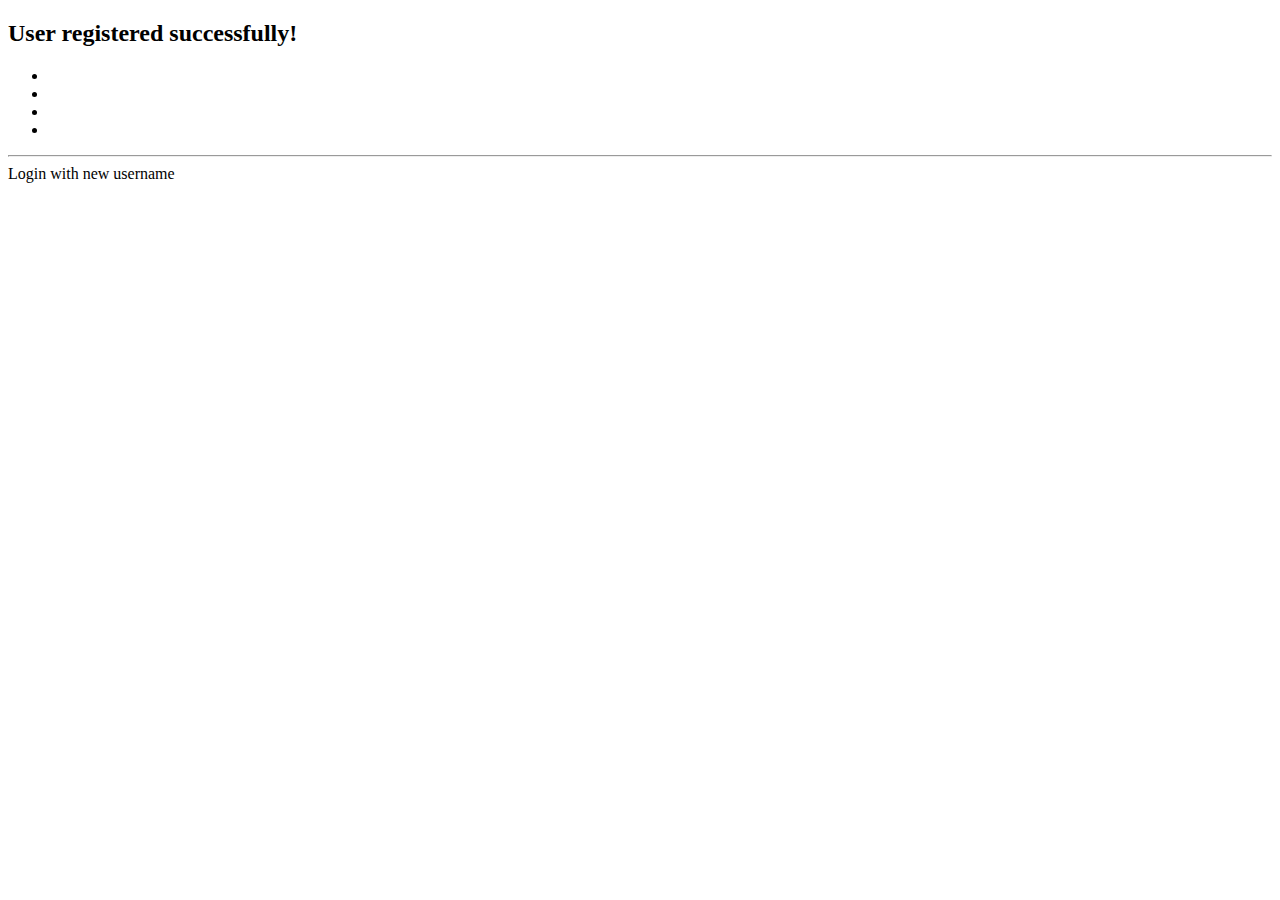
<file: src/main/resources/templates/register/registration-confirmation.html>
<!DOCTYPE html>
<html xmlns:th="http://www.thymeleaf.org"
      xmlns:layout="http://www.ultraq.net.nz/thymeleaf/layout"
      layout:decorate="~{layout}"
      lang="en">

<head>
    <title>Registration Confirmation</title>
</head>

<body layout:fragment="body">
    
    <h2>User registered successfully!</h2>
    
    <!-- display first name, last name and email -->
    <ul>
        <li th:text="'User name: ' + ${webUser.userName}"></li>
        <li th:text="'First name: ' + ${webUser.firstName}"></li>
        <li th:text="'Last name: ' + ${webUser.lastName}"></li>
        <li th:text="'Email name: ' + ${webUser.email}"></li>
    </ul>
    
    <hr>
    
    <a th:href="@{/showMyLoginPage}">Login with new username</a>

</body>

</html>
</file>
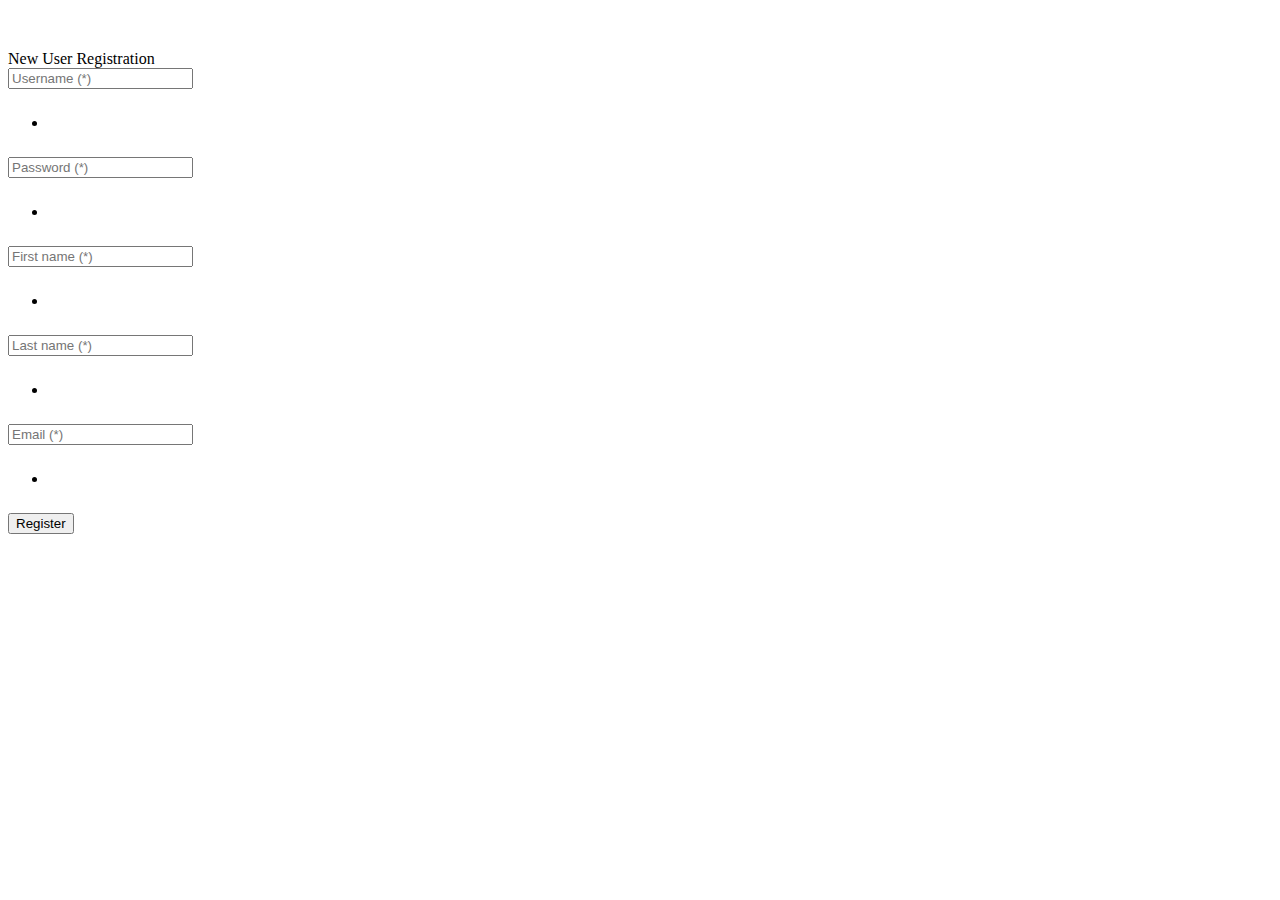
<file: src/main/resources/templates/register/registration-form.html>
<!DOCTYPE html>
<html xmlns:th="http://www.thymeleaf.org"
      xmlns:layout="http://www.ultraq.net.nz/thymeleaf/layout"
      layout:decorate="~{layout}">

<head>
    <title>Registration Form</title>
    <meta charset="utf-8">
    <meta name="viewport"
          content="width=device-width, initial-scale=1">
    <link href="https://cdn.jsdelivr.net/npm/bootstrap@5.2.3/dist/css/bootstrap.min.css"
          rel="stylesheet"
          integrity="sha384-rbsA2VBKQhggwzxH7pPCaAqO46MgnOM80zW1RWuH61DGLwZJEdK2Kadq2F9CUG65"
          crossorigin="anonymous">
</head>

<body layout:fragment="body">
    
    <div class="container">
        
        <div id="loginbox"
             style="margin-top: 50px;"
             class="col-md-3 col-md-offset-2 col-sm-6 col-sm-offset-2">
            
            <div class="card border-info">
                
                <div class="card-header bg-info">
                    New User Registration
                </div>
                
                <div class="card-body">
                    
                    <div class="card-text">
                        
                        <!-- Registration Form -->
                        <form action="#"
                              th:action="@{/register/processRegistrationForm}"
                              th:object="${webUser}"
                              method="POST"
                              class="form-horizontal">
                            
                            <!-- Place for messages: error, alert etc ... -->
                            <div class="form-group">
                                <div class="col-xs-15">
                                    <div>
                                        
                                        <!-- Check for login error -->
                                        
                                        <div th:if="${param.registrationError}">
                                            
                                            <div class="alert alert-danger col-xs-offset-1 col-xs-10">
                                                <span th:text="${param.registrationError}"></span>
                                            </div>
                                        
                                        </div>
                                    
                                    </div>
                                </div>
                            </div>
                            
                            <!-- User name -->
                            <div style="margin-bottom: 25px"
                                 class="input-group">
                                <input type="text"
                                       th:field="*{userName}"
                                       placeholder="Username (*)"
                                       class="form-control" />
                            </div>
                            
                            <div th:if="${#fields.hasErrors('userName')}"
                                 style="margin-bottom: 25px"
                                 class="text-danger">
                                <ul>
                                    <li th:each="err : ${#fields.errors('userName')}"
                                        th:text="'User name ' + ${err}" />
                                </ul>
                            </div>
                            
                            <!-- Password -->
                            <div style="margin-bottom: 25px"
                                 class="input-group">
                                <input type="text"
                                       th:field="*{password}"
                                       placeholder="Password (*)"
                                       class="form-control" />
                            </div>
                            
                            <div th:if="${#fields.hasErrors('password')}"
                                 style="margin-bottom: 25px"
                                 class="text-danger">
                                <ul>
                                    <li th:each="err : ${#fields.errors('password')}"
                                        th:text="'Password ' + ${err}" />
                                </ul>
                            </div>
                            
                            <!-- First Name -->
                            <div style="margin-bottom: 25px"
                                 class="input-group">
                                <input type="text"
                                       th:field="*{firstName}"
                                       placeholder="First name (*)"
                                       class="form-control" />
                            </div>
                            
                            <div th:if="${#fields.hasErrors('firstName')}"
                                 style="margin-bottom: 25px"
                                 class="text-danger">
                                <ul>
                                    <li th:each="err : ${#fields.errors('firstName')}"
                                        th:text="'First name ' + ${err}" />
                                </ul>
                            </div>
                            
                            <!-- Last Name -->
                            <div style="margin-bottom: 25px"
                                 class="input-group">
                                <input type="text"
                                       th:field="*{lastName}"
                                       placeholder="Last name (*)"
                                       class="form-control" />
                            </div>
                            
                            <div th:if="${#fields.hasErrors('lastName')}"
                                 style="margin-bottom: 25px"
                                 class="text-danger">
                                <ul>
                                    <li th:each="err : ${#fields.errors('lastName')}"
                                        th:text="'Last name ' + ${err}" />
                                </ul>
                            </div>
                            
                            <!-- Email -->
                            <div style="margin-bottom: 25px"
                                 class="input-group">
                                <input type="text"
                                       th:field="*{email}"
                                       placeholder="Email (*)"
                                       class="form-control" />
                            </div>
                            
                            <div th:if="${#fields.hasErrors('email')}"
                                 style="margin-bottom: 25px"
                                 class="text-danger">
                                <ul>
                                    <li th:each="err : ${#fields.errors('email')}"
                                        th:text="'Email ' + ${err}" />
                                </ul>
                            </div>
                            
                            <!-- Registration Button -->
                            <div style="margin-top: 10px"
                                 class="form-group">
                                <div class="col-sm-6 controls">
                                    <button type="submit"
                                            class="btn btn-primary">Register
                                    </button>
                                </div>
                            </div>
                        
                        </form>
                    
                    </div>
                
                </div>
            
            </div>
        </div>
    
    </div>

</body>
</html>
</file>
